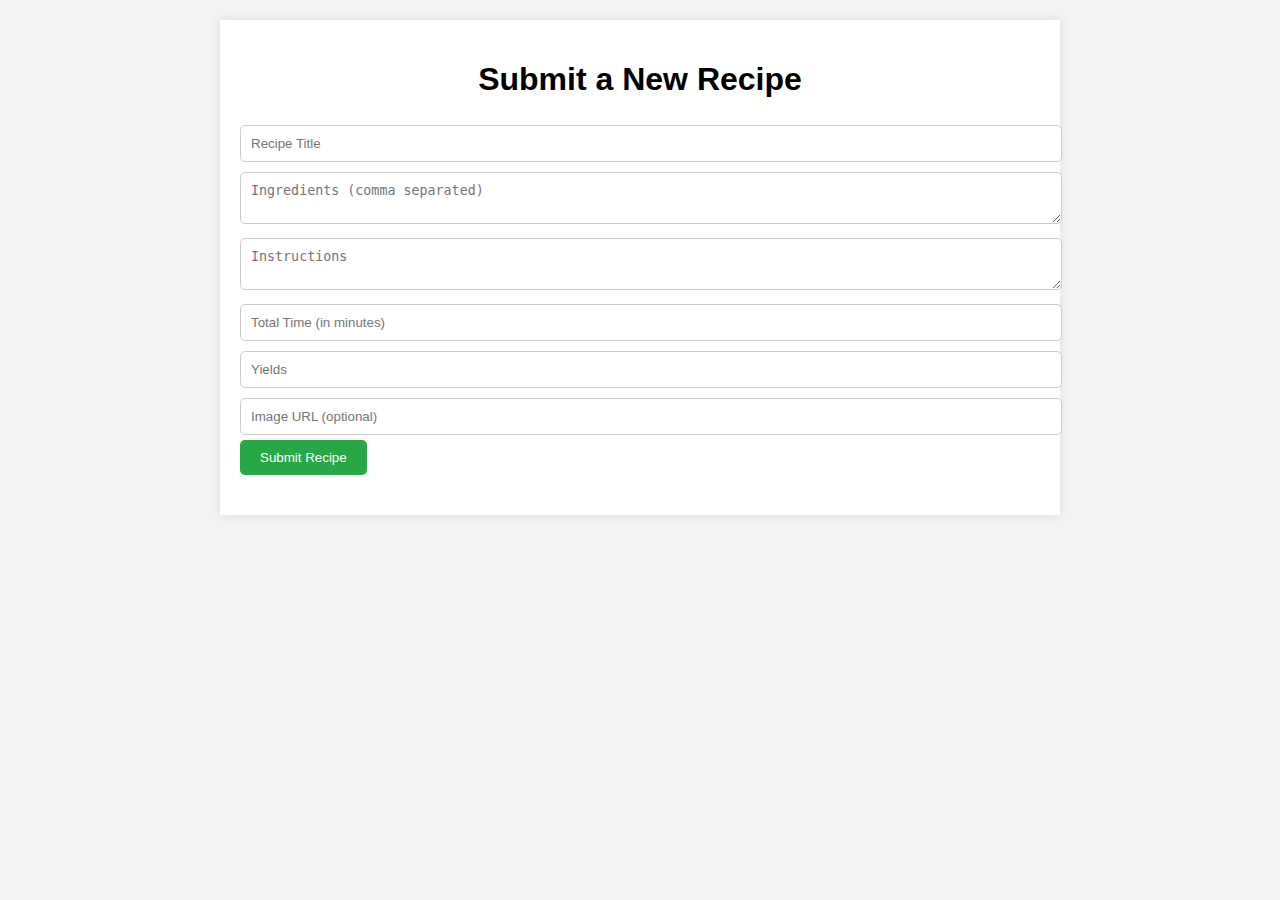
<file: templates/submit_recipe.html>
<!DOCTYPE html>
<html lang="en">
<head>
    <meta charset="UTF-8">
    <meta name="viewport" content="width=device-width, initial-scale=1.0">
    <title>Submit Recipe</title>
    <style>
        body {
            font-family: Arial, sans-serif;
            margin: 0;
            padding: 20px;
            background-color: #f4f4f4;
        }
        h1 {
            text-align: center;
        }
        .container {
            max-width: 800px;
            margin: auto;
            padding: 20px;
            background: white;
            box-shadow: 0 0 10px rgba(0,0,0,0.1);
        }
        form {
            margin-bottom: 20px;
        }
        input[type="text"],
        textarea {
            width: 100%;
            padding: 10px;
            margin: 5px 0;
            border: 1px solid #ccc;
            border-radius: 5px;
        }
        button {
            padding: 10px 20px;
            background: #28a745;
            color: white;
            border: none;
            border-radius: 5px;
            cursor: pointer;
        }
        button:hover {
            background: #218838;
        }
        .success-message,
        .error-message {
            margin-top: 20px;
            padding: 10px;
            border-radius: 5px;
        }
        .success-message {
            background: #d4edda;
            color: #155724;
        }
        .error-message {
            background: #f8d7da;
            color: #721c24;
        }
    </style>
</head>
<body>

    <div class="container">
        <h1>Submit a New Recipe</h1>
        <form id="submit-recipe-form">
            <input type="text" id="title" placeholder="Recipe Title" required>
            <textarea id="ingredients" placeholder="Ingredients (comma separated)" required></textarea>
            <textarea id="instructions" placeholder="Instructions" required></textarea>
            <input type="text" id="total_time" placeholder="Total Time (in minutes)" required>
            <input type="text" id="yields" placeholder="Yields" required>
            <input type="text" id="image" placeholder="Image URL (optional)">
            <button type="submit">Submit Recipe</button>
        </form>

        <div id="response-message"></div>
    </div>

    <script>
        document.getElementById('submit-recipe-form').addEventListener('submit', function(e) {
            e.preventDefault();
            const recipeData = {
                title: document.getElementById('title').value,
                ingredients: document.getElementById('ingredients').value.split(',').map(ingredient => ingredient.trim()),
                instructions: document.getElementById('instructions').value,
                total_time: document.getElementById('total_time').value,
                yields: document.getElementById('yields').value,
                image: document.getElementById('image').value
            };

            fetch('/submit_recipe', {
                method: 'POST',
                headers: {
                    'Content-Type': 'application/json'
                },
                body: JSON.stringify(recipeData)
            })
            .then(response => response.json())
            .then(data => {
                const responseMessage = document.getElementById('response-message');
                responseMessage.innerHTML = ''; // Clear previous message
                
                if (data.error) {
                    responseMessage.innerHTML = `<div class="error-message">${data.error}</div>`;
                } else {
                    responseMessage.innerHTML = `<div class="success-message">${data.message}</div>`;
                    // Optionally clear the form or redirect
                }
            })
            .catch(error => {
                console.error('Error:', error);
            });
        });
    </script>

</body>
</html>
</file>
